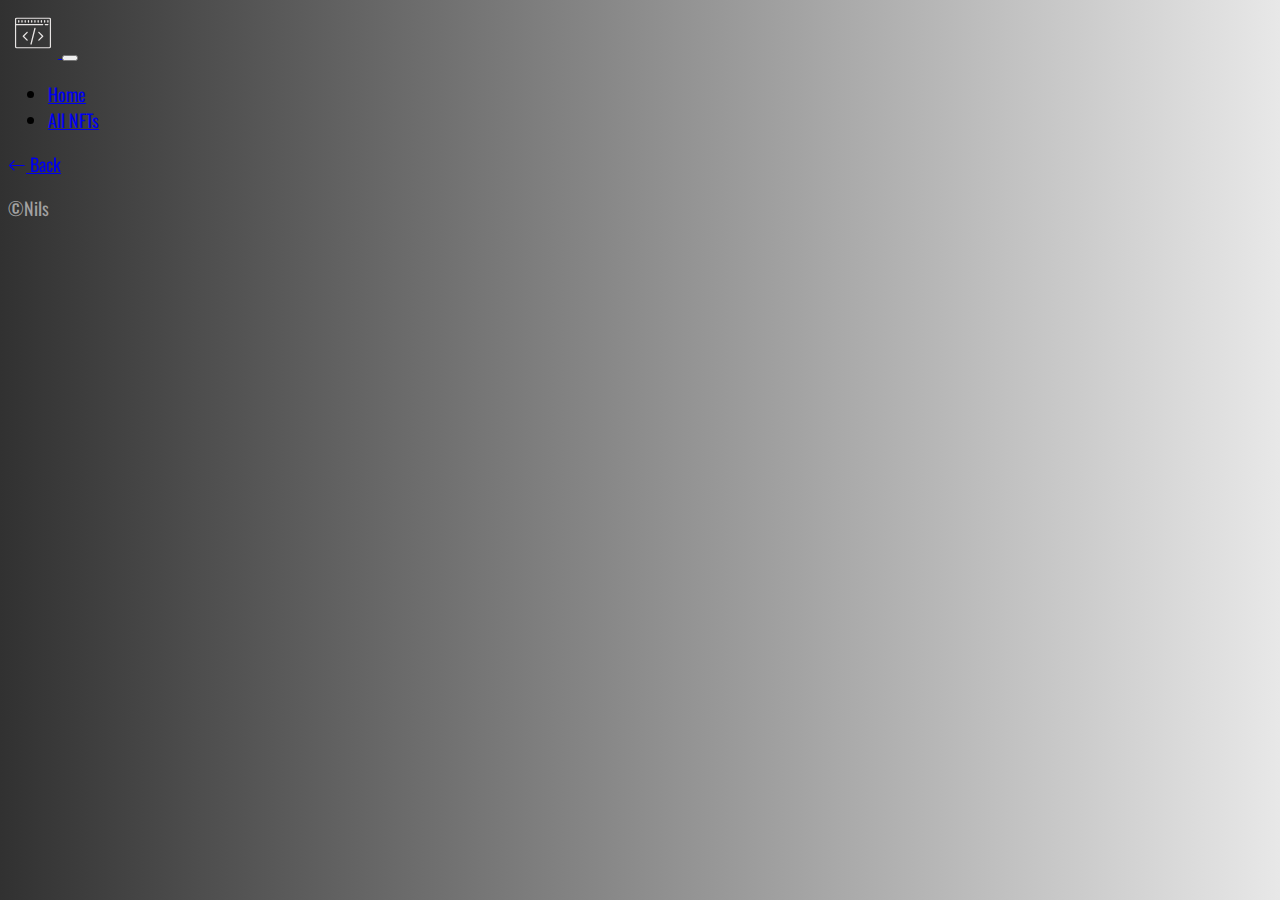
<file: web/details.html>
<!doctype html>
<html lang="en">
<head>
    <!-- Required meta tags -->
    <meta charset="utf-8">
    <meta name="viewport" content="width=device-width, initial-scale=1">

    <!-- Bootstrap CSS -->
    <link href="https://cdn.jsdelivr.net/npm/bootstrap@5.0.2/dist/css/bootstrap.min.css" rel="stylesheet"
          integrity="sha384-EVSTQN3/azprG1Anm3QDgpJLIm9Nao0Yz1ztcQTwFspd3yD65VohhpuuCOmLASjC" crossorigin="anonymous">
    
    <!-- Style CSS -->
    <link rel="stylesheet" href="https://cdn.jsdelivr.net/npm/bootstrap-icons@1.8.3/font/bootstrap-icons.css">
    <link rel="stylesheet" href="style.css">
    <link href="https://unpkg.com/aos@2.3.1/dist/aos.css" rel="stylesheet">
    <script src="https://unpkg.com/aos@2.3.1/dist/aos.js"></script>

    <!-- Google Font -->
    <link rel="preconnect" href="https://fonts.googleapis.com"> 
    <link rel="preconnect" href="https://fonts.gstatic.com" crossorigin> 
    <link href="https://fonts.googleapis.com/css2?family=Oswald:wght@500&display=swap" rel="stylesheet">

    <title>NFT Gallery</title>
</head>
<body class="d-flex flex-column min-vh-100">
    <!-- Navbar -->
      <header>
        <nav class="navbar navbar-expand-lg shadow p-3 mb-5 navbar-dark bg-dark">
          <div class="container">
            <a class="navbar-brand" href="index.html">
              <img src="assets/logo/cfs-logo-white.svg"
              height="50"
              class=""
              alt="Code for Students Logo">
            </a>
            <button class="navbar-toggler" type="button" data-bs-toggle="collapse" data-bs-target="#navbarTogglerDemo02" aria-controls="navbarTogglerDemo02" aria-expanded="false" aria-label="Toggle navigation">
              <span class="navbar-toggler-icon"></span>
            </button>
            <div class="collapse  navbar-collapse" id="navbarTogglerDemo02">
              <ul class="navbar-nav me-auto mb-2 mb-lg-0">
                <li class="nav-item">
                  <a class="nav-link active" aria-current="page" href="index.html">Home</a>
                </li>
                <li class="nav-item">
                  <a class="nav-link" href="gallery.html">All NFTs</a>
                </li>
                
              </ul>
              
            </div>
          </div>
        </nav>
      </header>
      <!-- Website Info -->
      <main>
        <div class="container" data-aos="zoom-out">
          <a href="gallery.html" role="button" class="btn btn-dark">
            <i class="bi bi-arrow-left"></i> Back
            
          </a>
          <div class="clearfix">
            <div class="row align-items-center justify-content-evenly">
            
            </div>
            <dl class="row" id='NFT_Details'>
              
              <dt class=" col-sm-12 mb-5">
                <div id="image">
                
                
                </div>
              </dt>
            </dl>
          </div>
        </div>
      </main>
       <!-- Footer -->
       <footer class="mt-auto">
        <div class="container-fluid py-sm-5 py-1 bg-dark text-center mt-4">
          <p id="nils">&copy;Nils</p>
        </div>
      </footer>





<!-- Load Bootstrap Bundle with Popper -->
<script>

  const urlParams = new URLSearchParams(window.location.search);
  const param1 = urlParams.get('nftid');

  function fetchData() {
    return fetch("nft-data.json")
      .then(response => {
        return response.json();
      }).then(res => {
        console.log(res);
        res.forEach(element => {
          if (param1 == element.metadata.id) {
            console.log(element.metadata.id);
            //Image
            const col = document.getElementById('image');
            let link = document.createElement('a');
            link.href = 'gallery.html';
            let img = document.createElement('img');
            img.src = element.metadata.image;
            img.className = 'img-fluid';
            img.alt = element.metadata.description;
            link.appendChild(img);
            col.appendChild(link);

            //Text
            const row = document.getElementById('NFT_Details');
            let dtname = document.createElement('dt');
            dtname.className = 'col-sm-3 ';
            dtname.innerText = 'Name'
            let DDname = document.createElement('dd');
            DDname.className = "col-sm-9 mb-5 textDetails";
            DDname.innerText = element.metadata.name;
            let dtdescription = document.createElement('dt');
            dtdescription.className = "col-sm-3";
            dtdescription.innerText = 'Description';
            let dddescrpition = document.createElement('dd');
            dddescrpition.className = "col-sm-9 textDetails";
            dddescrpition.innerText = element.metadata.description;
            let dtID = document.createElement('dt');
            dtID.className = 'col-sm-3';
            dtID.innerText = 'ID';
            let ddID = document.createElement('dd');
            ddID.className = "col-sm-9 textDetails";
            ddID.innerText = '#' + element.metadata.id;
            let dtDate = document.createElement('dt');
            dtDate.className = 'col-sm-3';
            dtDate.innerText = 'Transaction Date'
            let date = new Date(element.transaction.transactionDate);
            date.toLocaleTimeString();
            let ddDate = document.createElement('dd');
            ddDate.className = "col-sm-9 textDetails";
            ddDate.innerText = date;
            let dttransHash = document.createElement('dt');
            dttransHash.className = 'col-sm-3';
            dttransHash.innerText = 'Transaction Hash';
            let ddtransHash = document.createElement('dd');
            ddtransHash.className = 'col-sm-9';
            let transHash = document.createElement('a');
            transHash.href = 'https://rinkeby.etherscan.io/tx/' + element.transaction.transactionHash;
            transHash.className = 'link-dark text-truncate test';
            transHash.innerText = element.transaction.transactionHash;
            ddtransHash.appendChild(transHash);
            
            row.appendChild(dtname);
            row.appendChild(DDname);
            row.appendChild(dtdescription);
            row.appendChild(dddescrpition);
            row.appendChild(dtID);
            row.appendChild(ddID);
            row.appendChild(dtDate);
            row.appendChild(ddDate);
            row.appendChild(dttransHash);
            row.appendChild(ddtransHash);
            
          
          }

          else {
            return null;
          }
        });
        })
    }
  
  fetchData();
  AOS.init();
  
</script>
<script src="https://cdn.jsdelivr.net/npm/bootstrap@5.1.3/dist/js/bootstrap.bundle.min.js" integrity="sha384-ka7Sk0Gln4gmtz2MlQnikT1wXgYsOg+OMhuP+IlRH9sENBO0LRn5q+8nbTov4+1p" crossorigin="anonymous"></script>
<script src="https://ajax.googleapis.com/ajax/libs/jquery/3.6.0/jquery.min.js"></script>
</body>
</html>
</file>
<file: web/style.css>
body {
    font-family: 'Oswald', sans-serif;
    font-size: large;
    background: rgb(232, 232, 232);
    background: linear-gradient(-90deg, rgba(232,232,232,1) 0%, rgb(49, 49, 49) 100%);
}

.gray {
    background-color:rgb(58, 58, 58);
    color: white;
}



dt {
    color: rgb(255, 255, 255);
}   
.nft {
    display: block;
    max-width: 100%;
    height: auto;
    
}


.test {
    display: block;
}

#nils {
    color: rgb(162, 162, 162);
}
</file>
